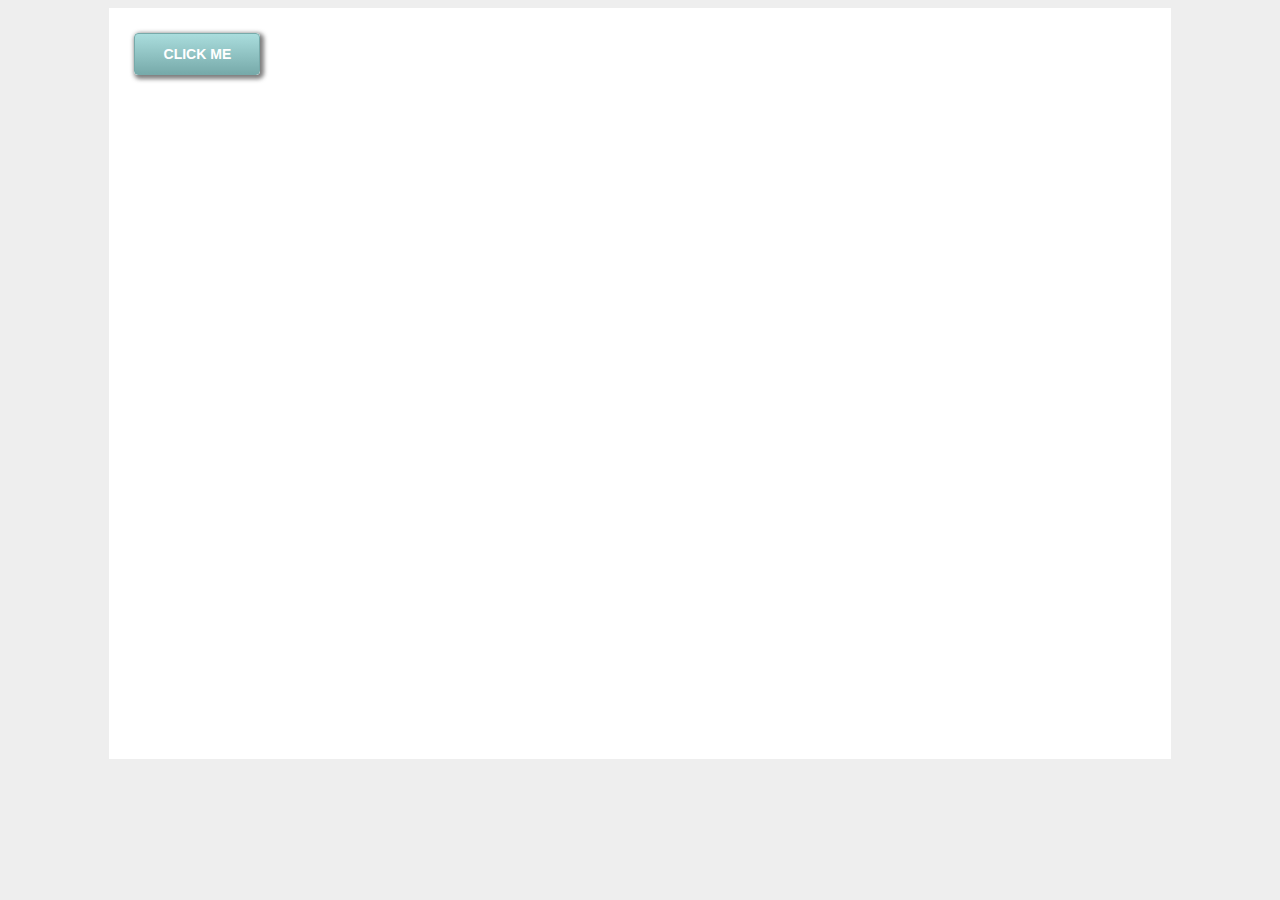
<file: index.html>
<!DOCTYPE html>
<html>

<head>
    <meta charset="utf-8" />
    <meta name="keywords" content="website, css, header">
    <meta name="description" content="How to use CSS">
    <title>CSS For Beginners</title>
    <link rel="stylesheet" type="text/css" href="css/syntax.css">

    <style>
        body {
            background: #eee;
        }

        #main-content {
            background: #fff;
            width: 80%;
            margin: 0 auto;
            height: 100%;
            padding: 2%;
            position: relative;
            min-height: 700px;
        }
    </style>

</head>

<body>

    <div id="main-content">

        <a class="button">Click Me</a>

    </div>

</body>

</html>
</file>
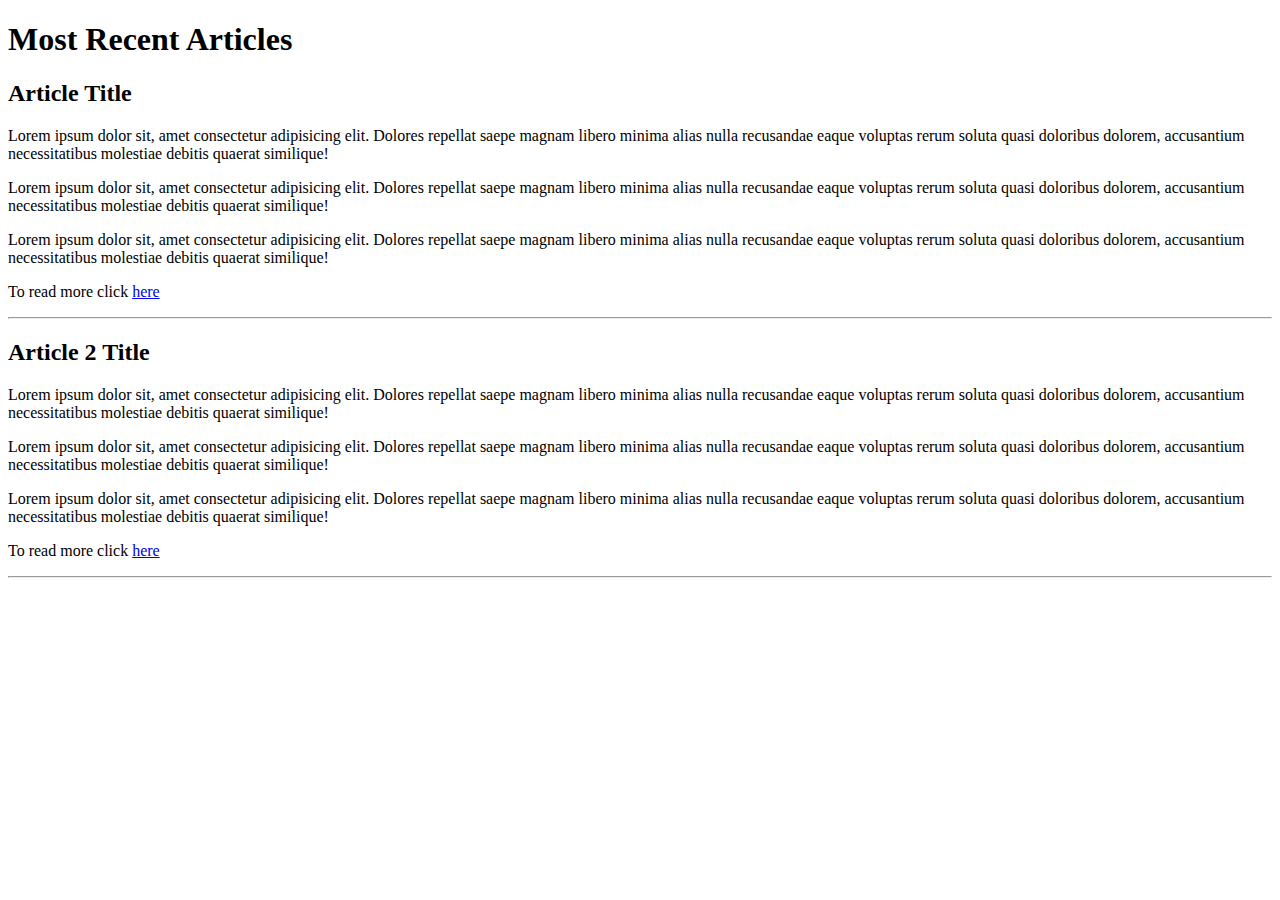
<file: articles.html>
<!DOCTYPE html>
<html>

<head>
    <meta charset="utf-8" />
    <meta name="keywords" content="Lidia, articles">
    <meta name="description" content="How to use CSS">
    <title>Articles</title>
    <link rel="stylesheet" type="text/css" href="css/syntax.css">

</head>

<body>

    <h1>Most Recent Articles</h1>

    <article>
        <h2>Article Title</h2>
        <p>Lorem ipsum dolor sit, amet consectetur adipisicing elit. Dolores repellat saepe magnam libero minima alias
            nulla recusandae eaque voluptas rerum soluta quasi doloribus dolorem, accusantium necessitatibus molestiae
            debitis quaerat similique!</p>
        <p>Lorem ipsum dolor sit, amet consectetur adipisicing elit. Dolores repellat saepe magnam libero minima alias
            nulla recusandae eaque voluptas rerum soluta quasi doloribus dolorem, accusantium necessitatibus molestiae
            debitis quaerat similique!</p>
        <p>Lorem ipsum dolor sit, amet consectetur adipisicing elit. Dolores repellat saepe magnam libero minima alias
            nulla recusandae eaque voluptas rerum soluta quasi doloribus dolorem, accusantium necessitatibus molestiae
            debitis quaerat similique!</p>
        <p>To read more click <a href="#">here</a></p>
        <hr>
    </article>

    <article>
        <h2>Article 2 Title</h2>
        <p>Lorem ipsum dolor sit, amet consectetur adipisicing elit. Dolores repellat saepe magnam libero minima alias
            nulla recusandae eaque voluptas rerum soluta quasi doloribus dolorem, accusantium necessitatibus molestiae
            debitis quaerat similique!</p>
        <p>Lorem ipsum dolor sit, amet consectetur adipisicing elit. Dolores repellat saepe magnam libero minima alias
            nulla recusandae eaque voluptas rerum soluta quasi doloribus dolorem, accusantium necessitatibus molestiae
            debitis quaerat similique!</p>
        <p>Lorem ipsum dolor sit, amet consectetur adipisicing elit. Dolores repellat saepe magnam libero minima alias
            nulla recusandae eaque voluptas rerum soluta quasi doloribus dolorem, accusantium necessitatibus molestiae
            debitis quaerat similique!</p>
        <p>To read more click <a href="#">here</a></p>
        <hr>
    </article>

</body>

</html>
</file>
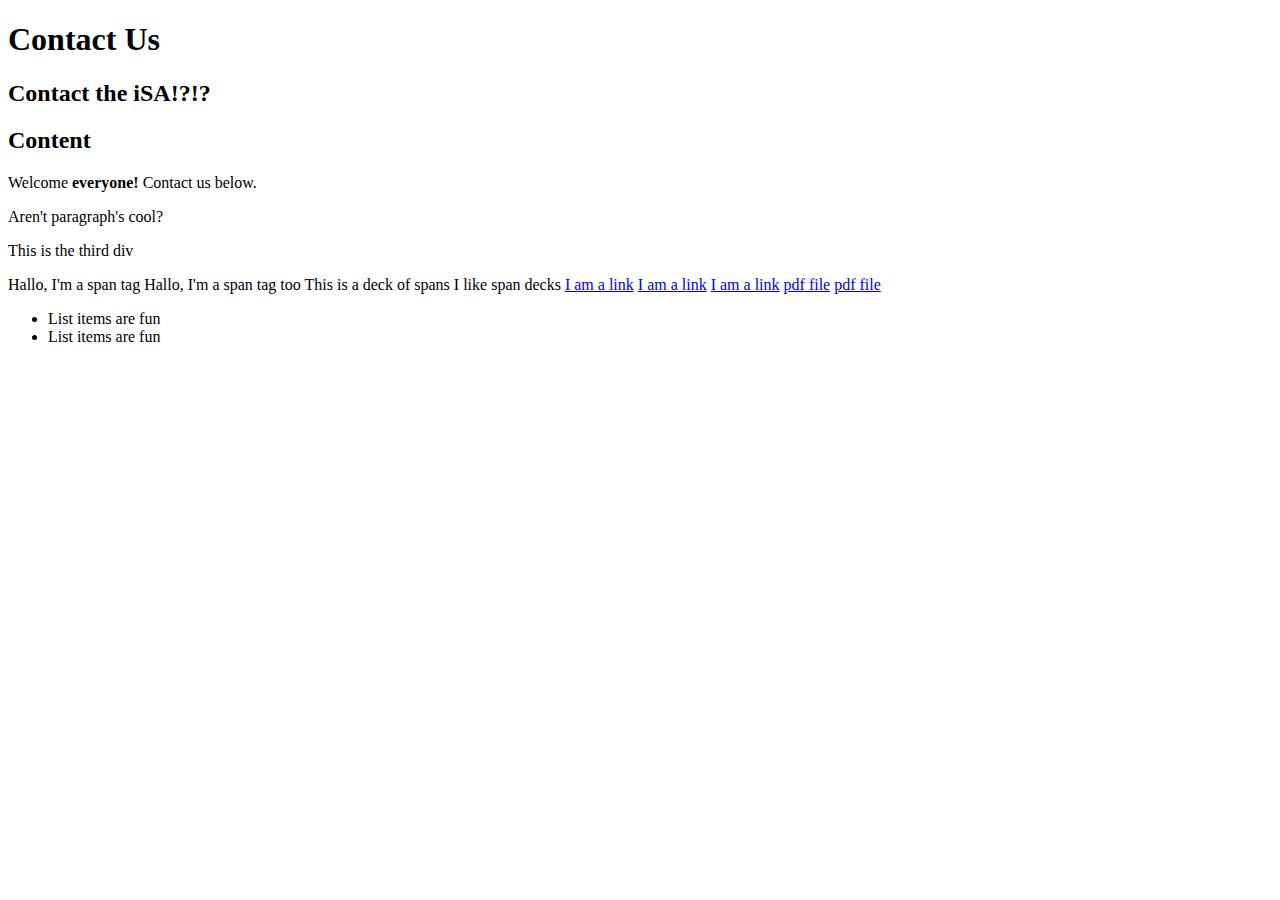
<file: contact.html>
<!DOCTYPE html>
<html>

<head>
    <meta charset="utf-8" />
    <meta name="keywords" content="website, Lidia, contact">
    <meta name="description" content="How to use CSS">
    <title>Contact</title>
    <link rel="stylesheet" type="text/css" href="css/syntax.css">

</head>

<body>

    <div id="header">
        <h1>Contact Us</h1>
        <h2>Contact the iSA!?!?</h2>
    </div>

    <h2 id="content-header">Content</h2>

    <div id="main-content">

        <p>Welcome <strong>everyone!</strong> Contact us below.</p>
        <p>Aren't paragraph's cool?</p>

    </div>

    <div>

        <p>This is the third div</p>

    </div>

    <span>Hallo, I'm a span tag</span>
    <span class="deck halls">Hallo, I'm a span tag too</span>
    <span class="deck">This is a deck of spans</span>
    <span class="deck">I like span decks</span>

    <a href="a">I am a link</a>
    <a href="https://www.google.pl" title="Google">I am a link</a>
    <a href="https://www.google.pl" title="Search engine">I am a link</a>
    <a href="something.pdf">pdf file</a>
    <a href="something2.pdf">pdf file</a>

    <ul id="id">
        <li>List items are fun</li>
        <li>List items are fun</li>
    </ul>

</body>

</html>
</file>
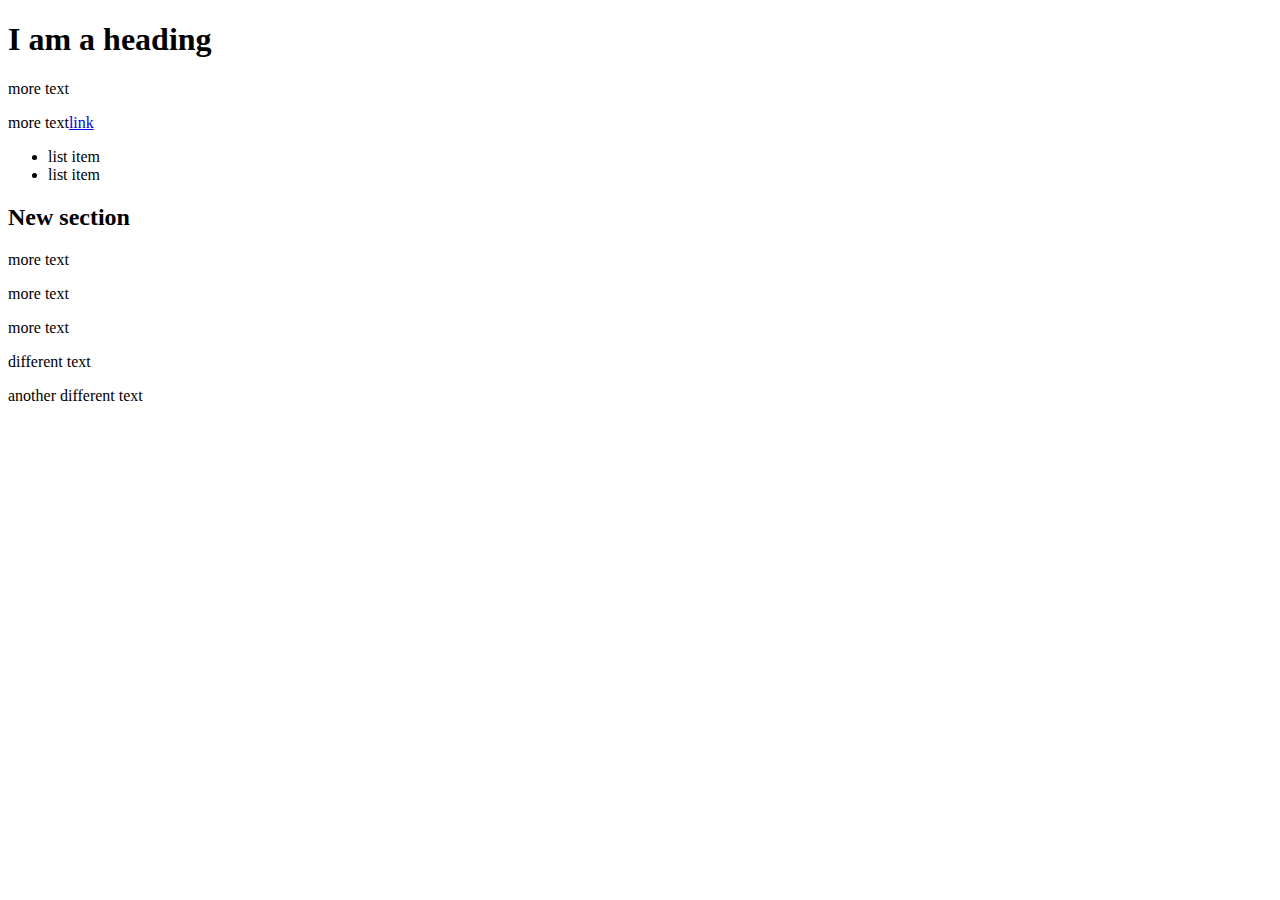
<file: lists.html>
<!DOCTYPE html>
<html>

<head>
    <meta charset="utf-8" />
    <meta name="keywords" content="list, item">
    <meta name="description" content="How to use CSS">
    <title>List</title>
    <link rel="stylesheet" type="text/css" href="css/syntax.css">
</head>

<body>

    <h1>I am a heading</h1>

    <article>
        <p> more text</p>
        <p>more text<a href="#">link</a></p>
    </article>

    <ul>
        <li>list item</li>
        <li>list item</li>
    </ul>

    <h2>New section</h2>

    <p>more text</p>
    <p>more text</p>
    <p>more text</p>
    <p>different text</p>
    <p>another different text</p>

</body>

</html>
</file>
<file: css/syntax.css>
/*************************************
*
*Author: Lidia Dalecka
*Date: 27.11.2021
*
*************************************/

.button{
    display: block;
    width: 100px;
    padding: 12px;
    border: 1px solid #77aaaa;
    font-family: arial;
    font-weight: bold;
    text-transform: uppercase;
    color: #fff;
    font-size: 14px;
    text-align: center;
    background: #aadddd;
    background: -moz-linear-gradient(top, #aadddd 0%, #77aaaa 100%);
    background: -webkit-linear-gradient(top, #aadddd 0%, #77aaaa 100%);
    background: linear-gradient(top, #aadddd 0%, #77aaaa 100%);
    border-radius: 4px;
    box-shadow: 2px 2px 4px 2px rgba(40, 40, 40, 0.6);
}

.button:hover{
    background: #77aaaa;
    background: -moz-linear-gradient(bottom, #aadddd 0%, #77aaaa 100%);
    background: -webkit-linear-gradient(bottom, #aadddd 0%, #77aaaa 100%);
    background: linear-gradient(bottom, #aadddd 0%, #77aaaa 100%);
}
</file>
